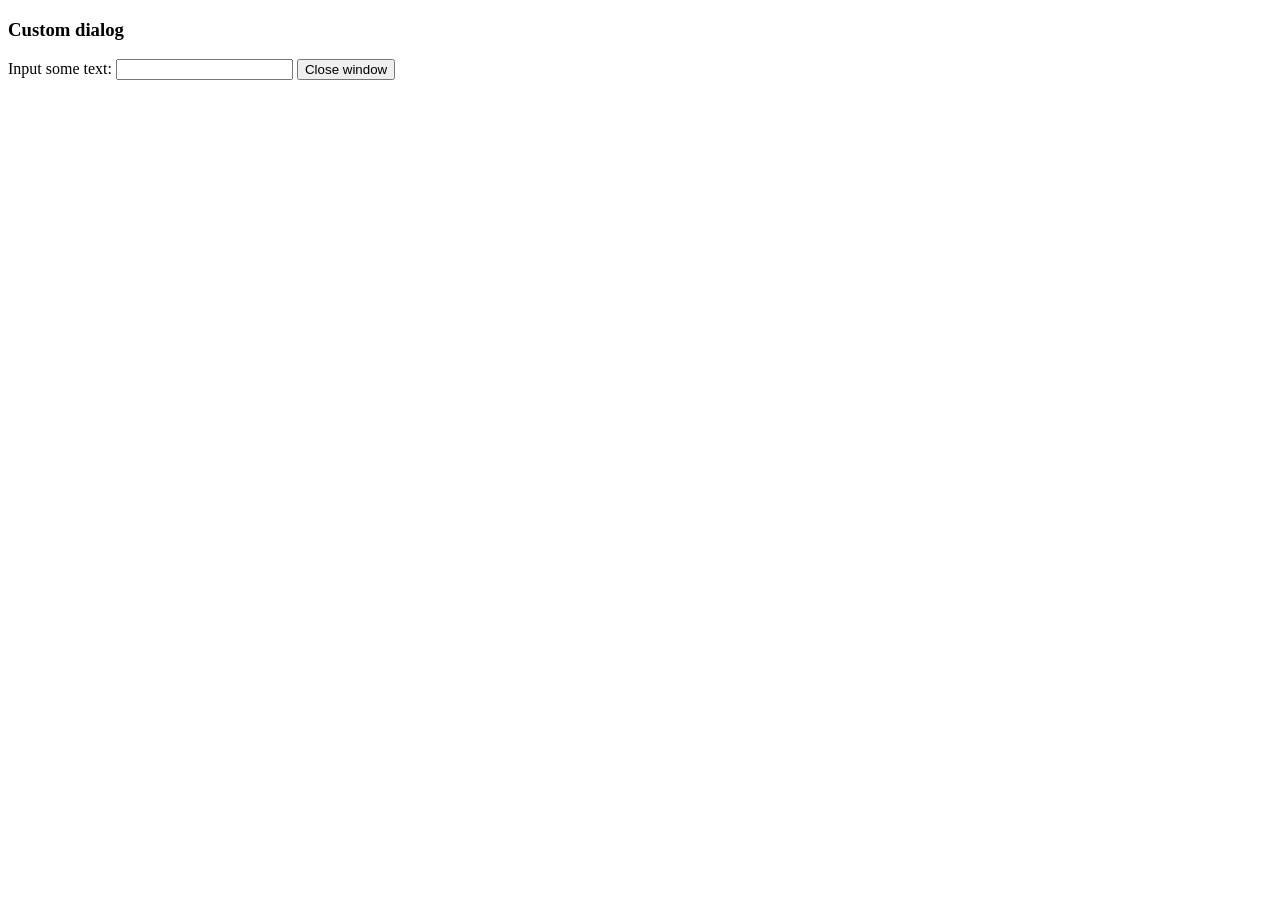
<file: assets/tinymce/plugins/example/dialog.html>
<!DOCTYPE html>
<html>
<body>
	<h3>Custom dialog</h3>
	Input some text: <input id="content">
	<button onclick="top.tinymce.activeEditor.windowManager.getWindows()[0].close();">Close window</button>
</body>
</html>
</file>
